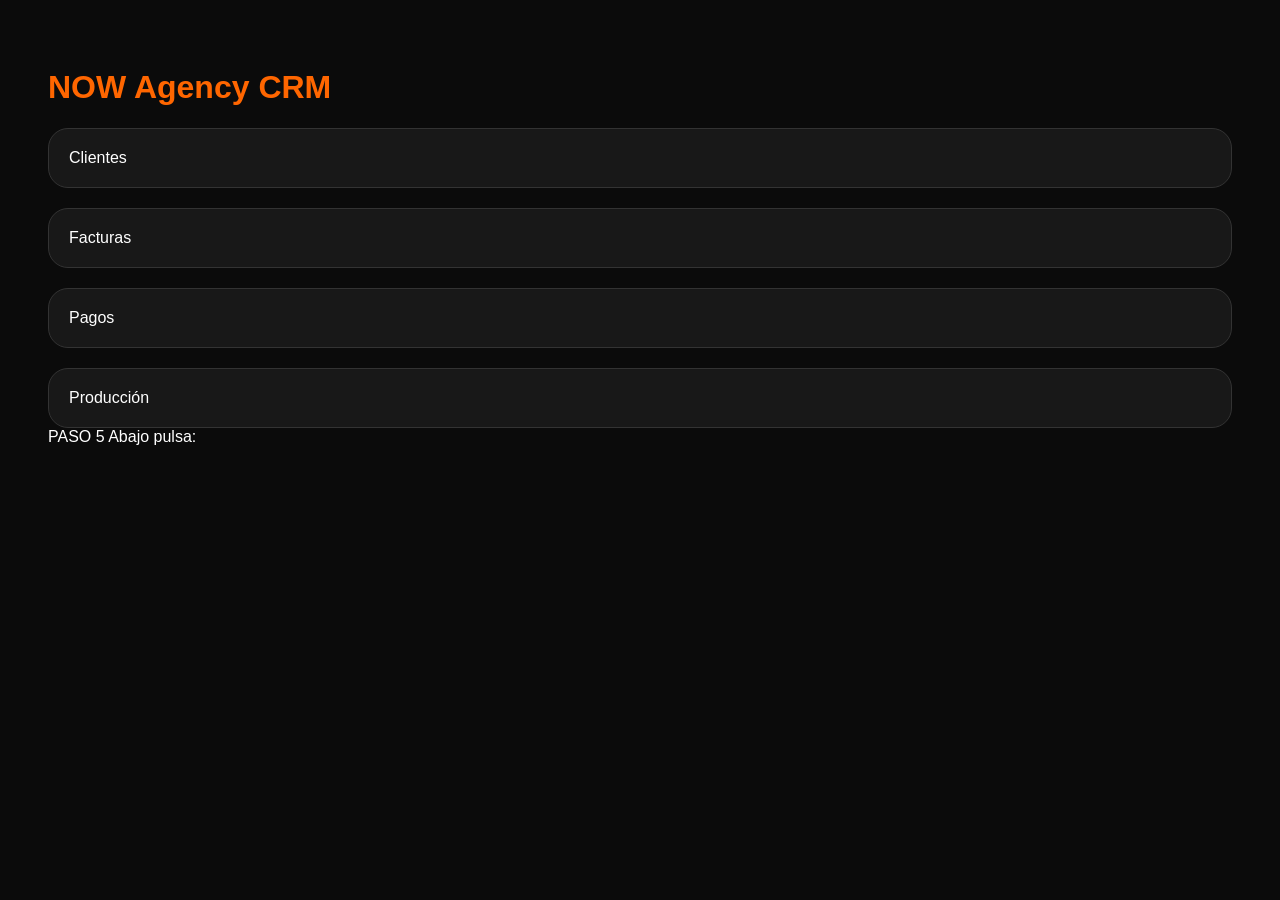
<file: dashboard.html>
<!DOCTYPE html>
<html lang="es">
<head>
<meta charset="UTF-8">
<title>Dashboard NOW CRM</title>

<style>
body{
background:#0b0b0b;
color:white;
font-family:Arial;
padding:40px;
}

h1{
color:#ff6600;
}

.card{
background:#181818;
border:1px solid #333;
padding:20px;
border-radius:20px;
margin-top:20px;
}
</style>

</head>

<body>

<h1>NOW Agency CRM</h1>

<div class="card">
Clientes
</div>

<div class="card">
Facturas
</div>

<div class="card">
Pagos
</div>

<div class="card">
Producción
</div>

</body>
</html>
PASO 5

Abajo pulsa:
</file>
